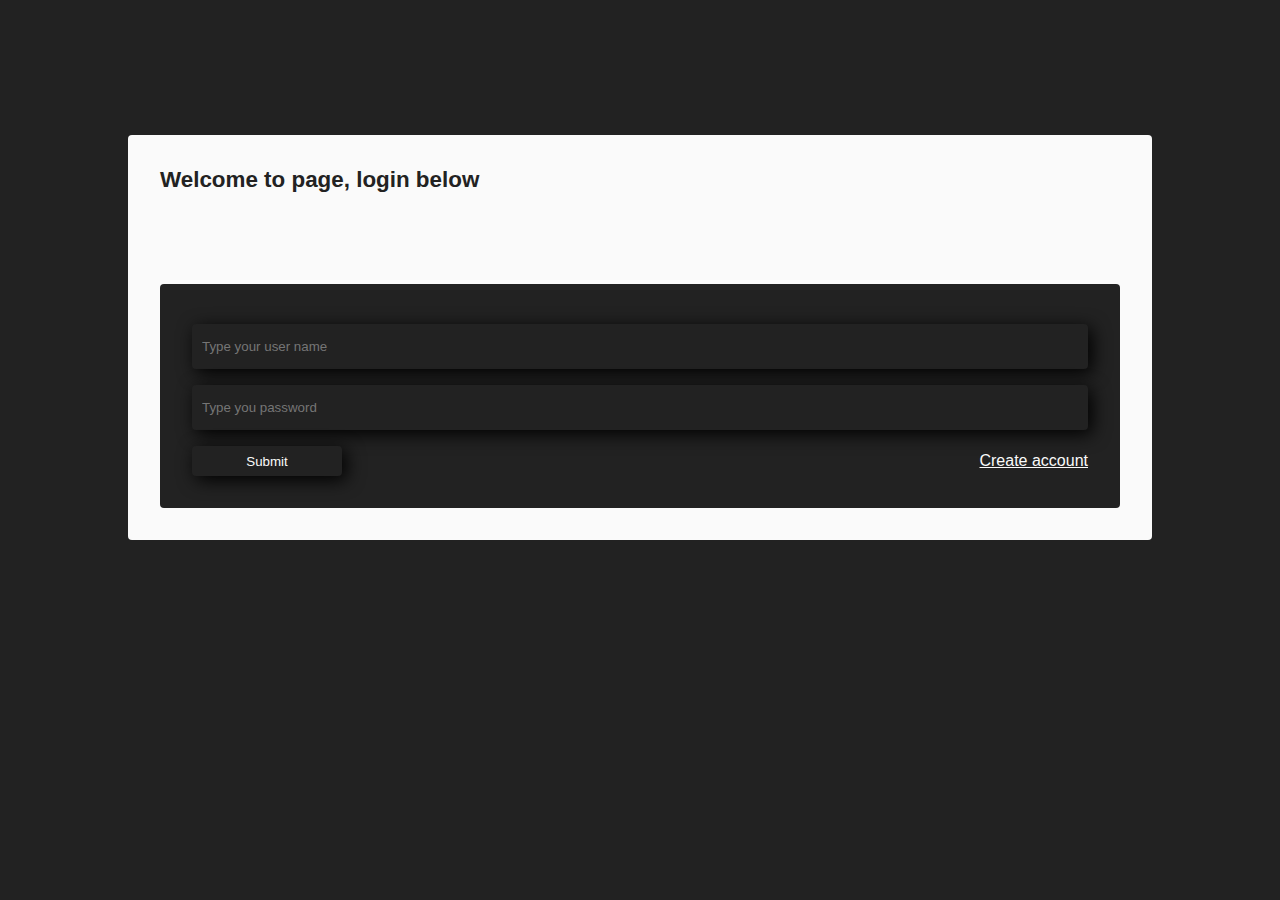
<file: index.html>
<!DOCTYPE html>
<html lang="en">

<head>
    <meta charset="UTF-8">
    <meta http-equiv="X-UA-Compatible" content="IE=edge">
    <meta name="viewport" content="width=device-width, initial-scale=1.0">
    <link rel="stylesheet" href="css/styles.css">
    <title>Login com localStorage</title>
</head>

<body>
    <div class="login">
        <div class="login-content">
            <div class="header-welcome">
                <h3>Welcome to page, login below</h3>
            </div>
            <div class="login-body">
                <input class="input" id="input-user" placeholder="Type your user name" type="text">
                <input class="input" id="input-pass" type="password" placeholder="Type you password" name="" id="">
                <div class="submit-acc">
                    <button id="button-submit">Submit</button>
                    <a href="pages/createacc.html">Create account</a>
                </div>
            </div>
        </div>
    </div>
    <p class="user-name-logged">
    </p>
    <script src="js/auth.js"></script>
</body>

</html>
</file>
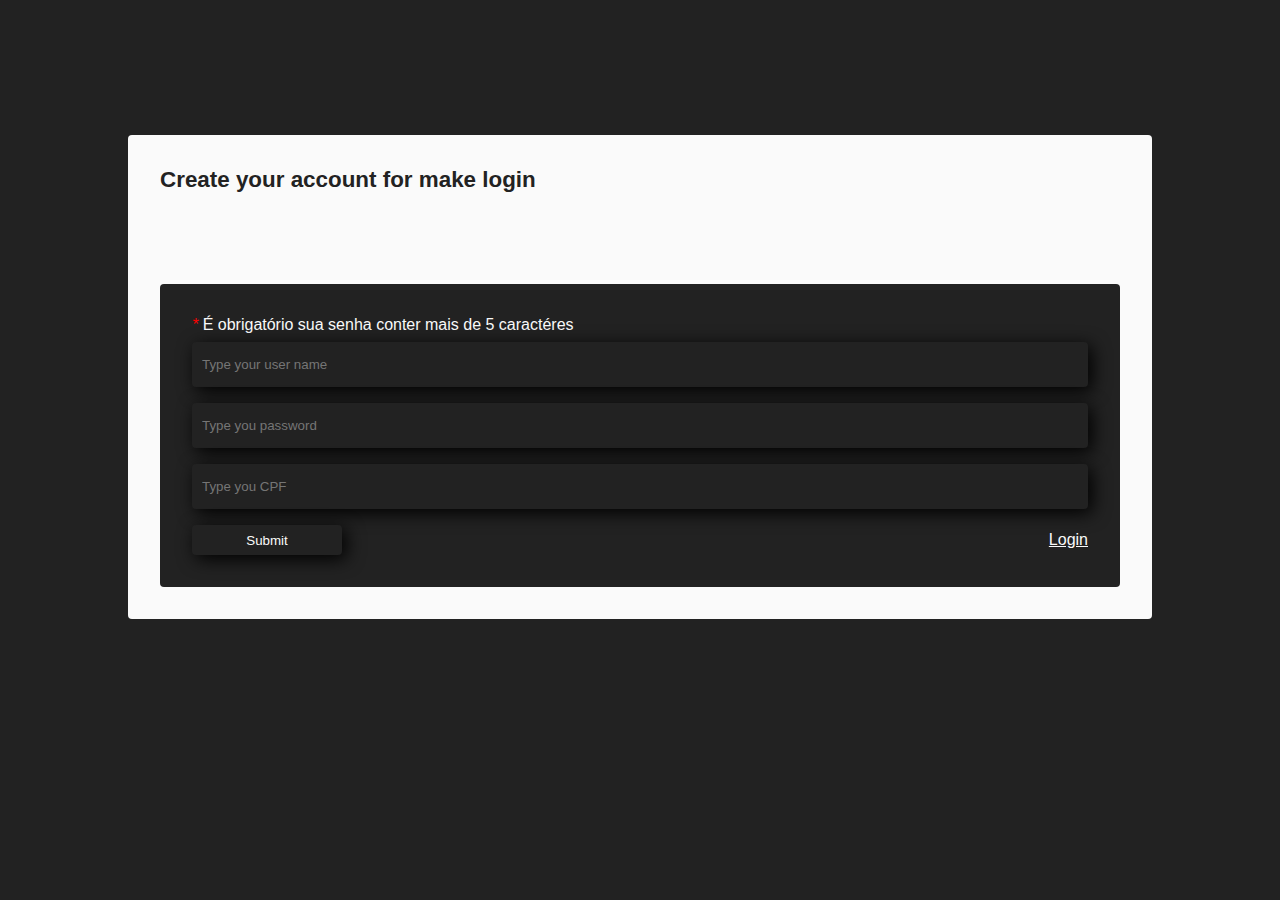
<file: pages/createacc.html>
<!DOCTYPE html>
<html lang="en">

<head>
    <meta charset="UTF-8">
    <meta http-equiv="X-UA-Compatible" content="IE=edge">
    <meta name="viewport" content="width=device-width, initial-scale=1.0">
    <link rel="stylesheet" href="../css/styles.css">
    <title>Login com localStorage</title>
</head>

<body>
    <div class="login">
        <div class="login-content">
            <div class="header-welcome">
                <h3>Create your account for make login</h3>
            </div>
            <div class="login-body">
                <span> <i>*</i> É obrigatório sua senha conter mais de 5 caractéres </span>
                    <input class="input" autocomplete="off" id="input-user" placeholder="Type your user name"
                        type="text">
                    <input class="input" autocomplete="off" id="input-pass" type="password"
                        placeholder="Type you password" name="password">
                    <input class="input" autocomplete="off" id="input-cpf" maxlength="11" type="number"
                        placeholder="Type you CPF" name="cpf">
                    <div class="submit-acc">
                        <button type="submit" id="button-submit">Submit</button>
                <a href="../index.html">Login</a>
            </div>
        </div>
    </div>
    </div>
    <script src="../js/createacc.js"></script>
</body>

</html>
</file>
<file: css/styles.css>
* {
    margin: 0;
    padding: 0;
    box-sizing: border-box;
    color: #fafafa;
    text-decoration: none;
    list-style: none;
    font-family: sans-serif;
}

a, p, b, i, h1, h2, h3, h4, h5, h6 {
    margin: 0;
    padding: 0;
}

body {
    background-color: #222;
    height: auto;
}
.user-name-logged
{
    position: fixed;
    top: 2rem;
    right: 2rem;
    color: #fafafa;
}
.login {
    position: fixed;
    top: 50%;
    left: 50%;
    transform: translate(-50%, -50%);
    height: 70%;
    width: 80%;
    border-radius: 4px;
}

.login-content {
    display: flex;
    flex-direction: column;
    padding: 2rem;
    height: auto;
    background-color: #fafafa;
    border-radius: 4px;
}

.header-welcome {
    width: 100%;
    height: 8vh;
}

.header-welcome h3 {
    font-size: 1.4rem;
    color: #222;
    font-weight: bolder;
}

.login-body {
    margin-top: 5vh;
    background-color: #222;
    height: 100%;
    width: 100%;
    border-radius: 4px;
    display: flex;
    flex-direction: column;
    align-items: flex-start;
    padding: 2rem;
}

.login-body .input {
    width: 100%;
    outline: none;
    border: none;
    background-color: #222;
    border-radius: 4px;
    padding: 15px 10px;
    margin: .5rem 0;
    box-shadow: 4px 4px 18px black;
}

.login-body button {
    border: none;
    background-color: #222;
    outline: none;
    width: 150px;
    height: 30px;
    border-radius: 4px;
    transition: all .3s ease;
    cursor: pointer;
    box-shadow: 4px 4px 18px black;
}

.login-body button:hover {
    transform: scale(1.1);
}
.login-body span i 
{
    color: red;
}
.submit-acc {
    margin-top: .5rem;
    display: flex;
    justify-content: space-between;
    width: 100%;
    align-items: center;

}

.submit-acc a {
    text-decoration: underline;
}

/* Responsividade */

@media(max-width: 600px) {
    .header-welcome h3 {
        text-align: center;
    }

    .submit-acc {
        justify-content: center;
        flex-direction: column;
    }

    .submit-acc a {
        margin-top: 1rem;
        color: #222;
    }

    .login-body {
        background-color: transparent;
        padding: 0;
    }
    .login-body span 
    {
        color: #222;
        margin: 1rem 0;
    }
 
}
</file>
